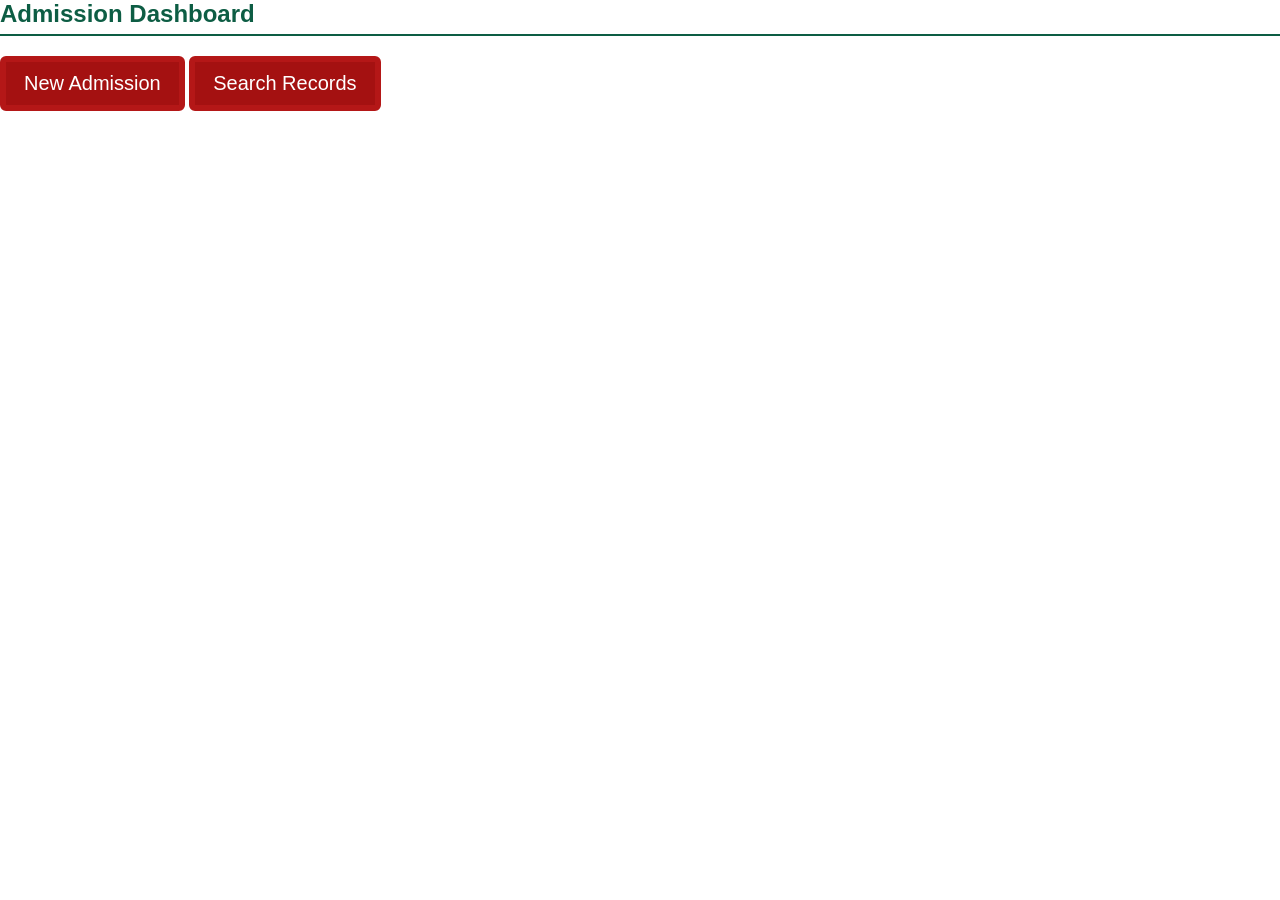
<file: index.html>
<!DOCTYPE html>
<html>
<head>
    <title>Admission Dashboard</title>
    <link rel="stylesheet" href="styles.css">
    <script>
  if (!localStorage.getItem("role")) {
    localStorage.setItem("role", "Owner");
  }
</script>

</head>

<body>
<h2>Admission Dashboard</h2>
<button onclick="goAdmission()">New Admission</button>
<button onclick="goSearch()">Search Records</button>
<button id="ownerBtn" onclick="goOwner()">Owner Panel</button>

<script>
    const role = localStorage.getItem("Role");
    if (role !== "Owner") { document.getElementById("ownerBtn").style.display = "none"; }

    function goAdmission() {location.href = "admission.html"; }
    function goSearch() { location.href = "admission.html"; }
    function goOwner() { location.href = "owner.html"; }

</script>
</body>
</html>
</file>
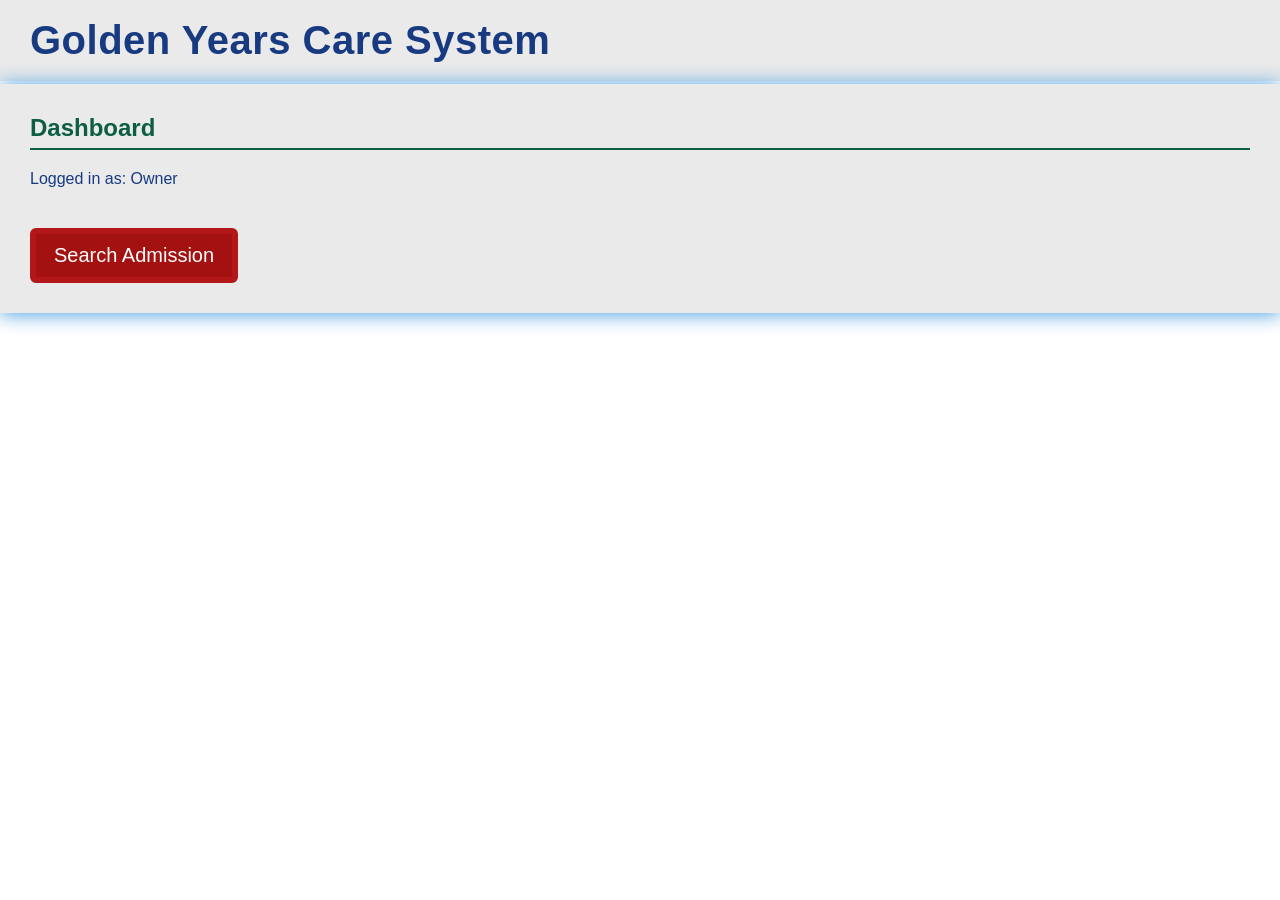
<file: admission.html>
<!DOCTYPE html>
<html>
<head>
  <title>New Admission</title>
  <link rel="stylesheet" href="styles.css">

  <script>
    const role = localStorage.getItem("role");
    if (role !== "Staff" && role !== "Trustee") {
      alert("Access denied");
      location.href = "dashboard.html";
    }
  </script>
</head>

<body>

<div class="header">Golden Years Care System</div>

<div class="container">
  <h2>New Admission</h2>

  <form id="admissionForm">
    <input id="full_name" placeholder="Full Name">
    <input id="age" placeholder="Age">
    <input id="sex" placeholder="Sex">
    <input id="father" placeholder="Father / Spouse">

    <input id="identification" placeholder="Identification Marks" class="full">
    <input id="address" placeholder="Address" class="full">
    <input id="education" placeholder="Education">
    <input id="employment" placeholder="Last Employed As">

    <input id="conscious" placeholder="State of Consciousness">
    <input id="mental" placeholder="Mental Condition">
    <input id="physical" placeholder="Physical Condition">
    <input id="bp" placeholder="Blood Pressure">
    <input id="pulse" placeholder="Pulse (BPM)">
    <input id="sugar" placeholder="Sugar Levels">
    <input id="vision" placeholder="Vision">
    <input id="speech" placeholder="Speech">

    <input id="medical" placeholder="Medical History" class="full">
    <input id="surgical" placeholder="Surgical History" class="full">

    <input id="injuries" placeholder="Injuries (if any)">
    <input id="fracture" placeholder="Fractures (if any)">
    <input id="handicap" placeholder="Handicap (yes/no)">

    <input id="witness" placeholder="Witness Name">
    <input id="witness_phone" placeholder="Witness Contact Number">

    <button type="submit" class="full">Submit Admission</button>
  </form>
</div>

<script type="module" src="app.js"></script>
</body>
</html>
</file>
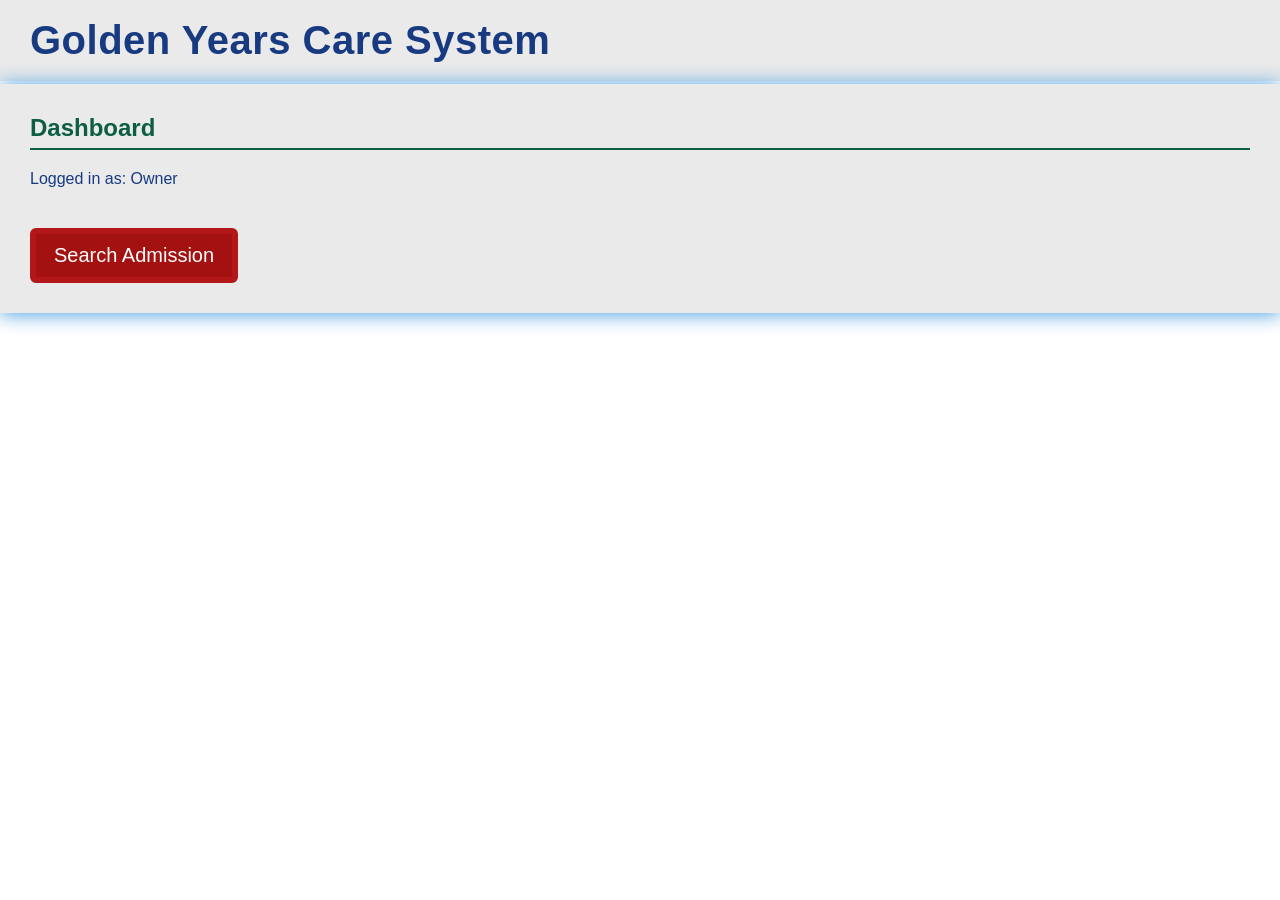
<file: dashboard.html>
<!DOCTYPE html>
<html>
<head>
  <title>Dashboard</title>
  <link rel="stylesheet" href="styles.css">
</head>

<body>

<div class="header">Golden Years Care System</div>

<div class="container">
  <h2>Dashboard</h2>
  <p id="roleText"></p>

  <div class="dashboard-actions">
    <button id="addBtn">Add New Admission</button>
    <button onclick="location.href='search.html'">Search Admission</button>
  </div>
</div>

<script>
  const role = localStorage.getItem("role");

  if (!role) location.href = "index.html";

  roleText.innerText = "Logged in as: " + role;

  if (role === "Owner") {
    addBtn.style.display = "none";
  } else {
    addBtn.onclick = () => location.href = "admission.html";
  }
</script>

</body>
</html>
</file>
<file: styles.css>
:root {
  --green: #0d5d44;
  --blue: #173a81;
  --red: #a41111;
  --dred: #7b0c0c;
  --yellow: #c4ec12;
  --orange: #f56f09; 
  --black: #000000; 
  --silver: #ffffff;
  --silver-soft: rgba(220, 220, 220, 0.6);
  --silver-glow: rgba(220, 220, 220, 0.384);
  --silver-soft: rgba(220, 220, 220, 0.6);;
}

* {
  box-sizing: border-box;
}

body {
  margin: 0;
  font-family: "Poppins", "Segoe UI", Arial, sans-serif;
  background: var(--bg);
  color: #173a81;
}

/* ===== HEADER ===== */
.header {
  background: var(--silver-soft);
  color: var(--blue);
  padding: 18px 30px;
  font-size: 40px;
  font-weight: bold;
  letter-spacing: 0.5px;
}

/* ===== PAGE LAYOUT ===== */
.container {
  max-width: 1500px;
  margin: 3px auto;
  background: var(--silver-soft);
  padding: 30px;
  border-radius: 1px;
  box-shadow: 0 1px 20px rgba(59, 150, 224, 0.959);
}

h2 {
  margin-top: 0;
  color: var(--green);
  border-bottom: 2px solid var(--green);
  padding-bottom: 6px;
}

/* ===== FORMS ===== */
form {
  display: grid;
  grid-template-columns: repeat(2, 1fr);
  gap: 20px 40px;
}

form input {
  padding: 13px;
  border: 3px solid #4b589a;
  border-radius: 100px;
  font-size: 17px;
}

form input:focus {
  outline: none;
  border-color: var(--red);
}

/* Full width items */
.full {
  grid-column: span 5;
}

/* ===== BUTTONS ===== */
button {
  background: var(--red);
  color: var(--silver);
  border: 6px solid rgb(180, 23, 23);
  padding: 10px 18px;
  font-size: 20px;
  border-radius: 6px;
  cursor: pointer;
  transition: 0.2s ease;
}

button:hover {
  background: var(--dred);
}

/* ===== DASHBOARD BUTTONS ===== */
.dashboard-actions {
  display: flex;
  gap: 20px;
  margin-top: 40px;
}

/* ===== CARDS ===== */
.card {
  background: var(--silver);
  border-left: 5px solid var(--blue);
  padding: 15px;
  margin: 15px;
  border-radius: 6px;
}

/* ===== SEARCH ===== */
.search-bar {
  display: flex;
  gap: 30px;
  margin-bottom: 10px;
}

.search-bar input {
  flex: 1;
}
</file>
